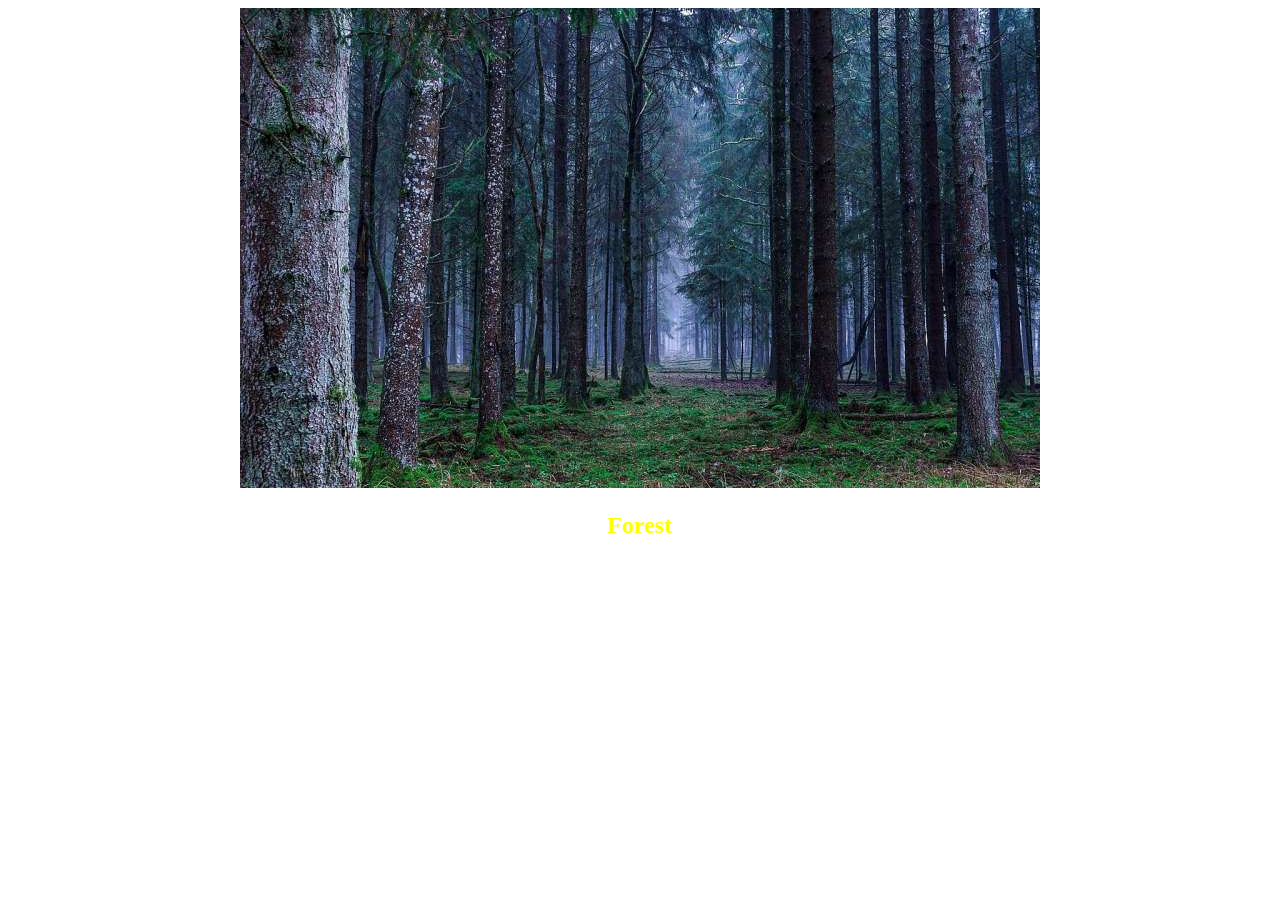
<file: index.html>
<!DOCTYPE html>
<html>
<head>
	<title></title>
	<link rel="stylesheet" type="text/css" href="main.css">
</head>
<body>
<img src="for.jpg" class="image">
<h2 class="heading">Forest</h2>
</body>
</html>
</file>
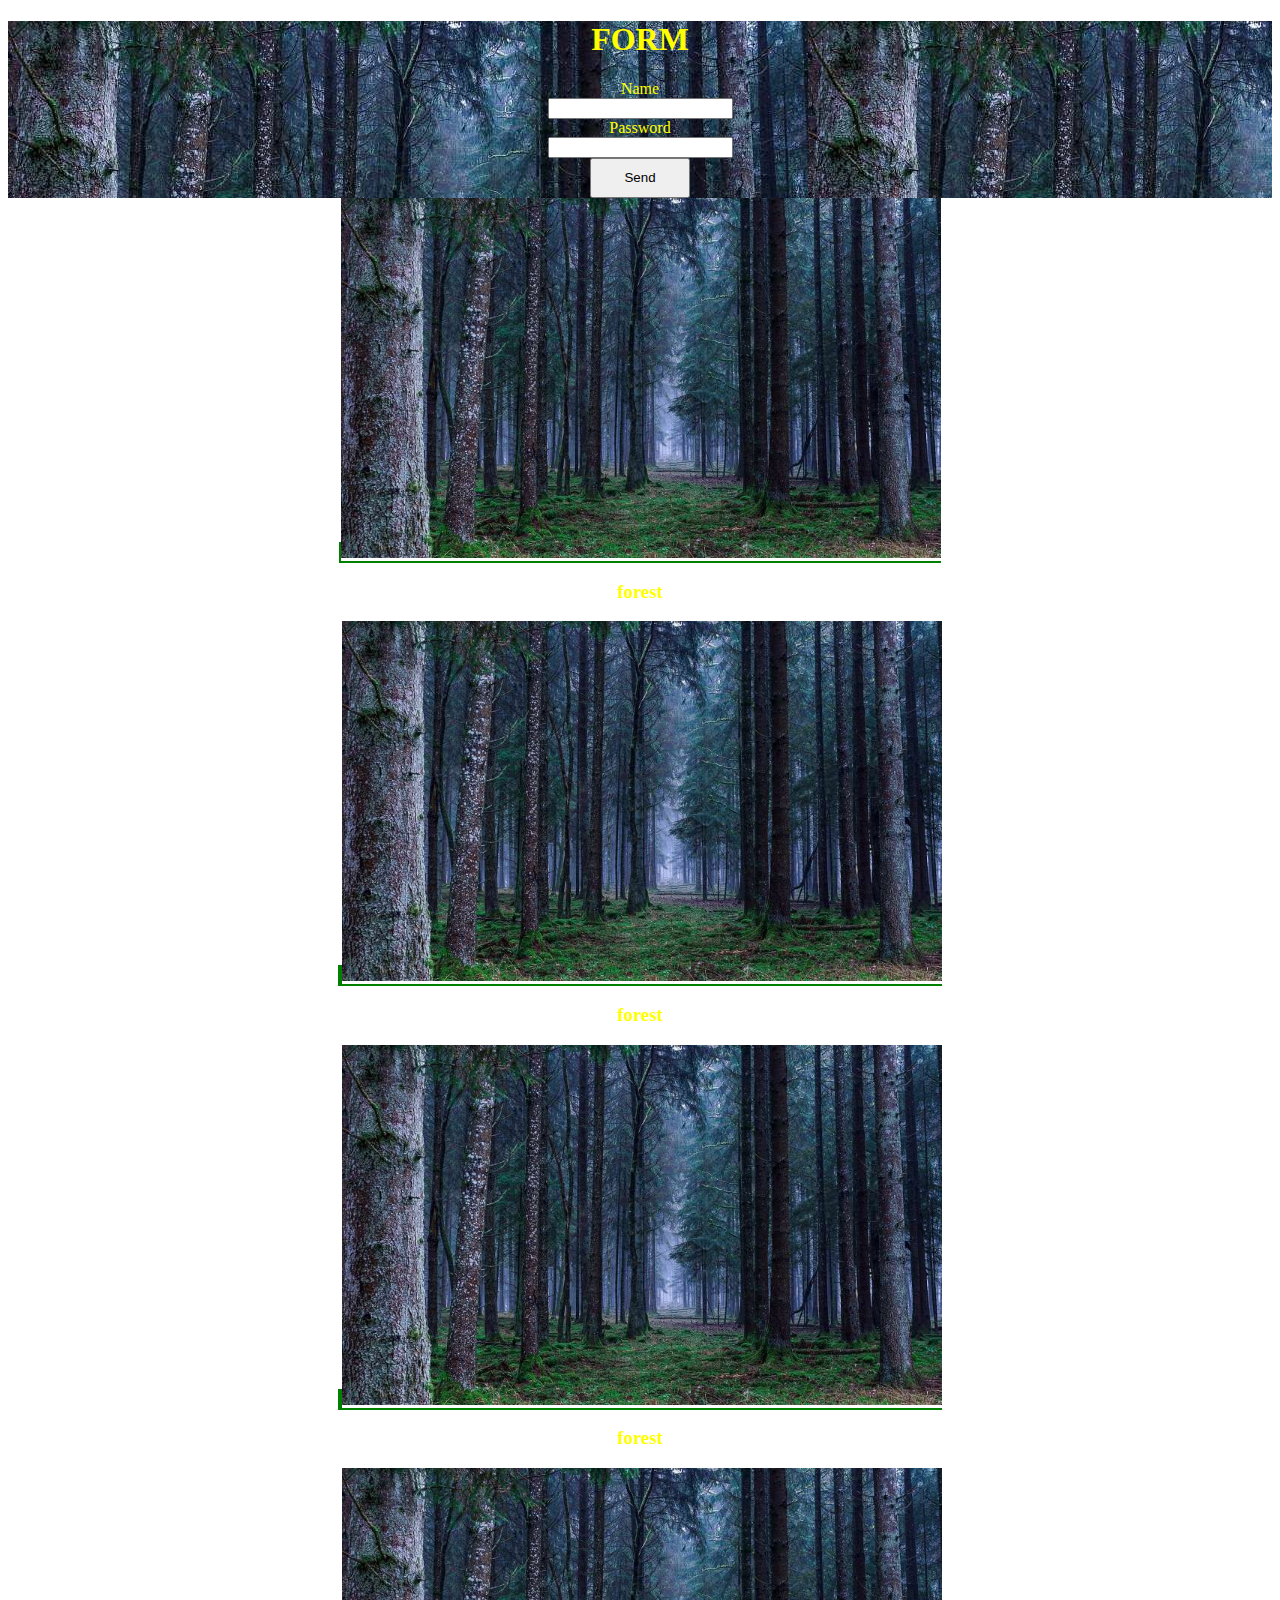
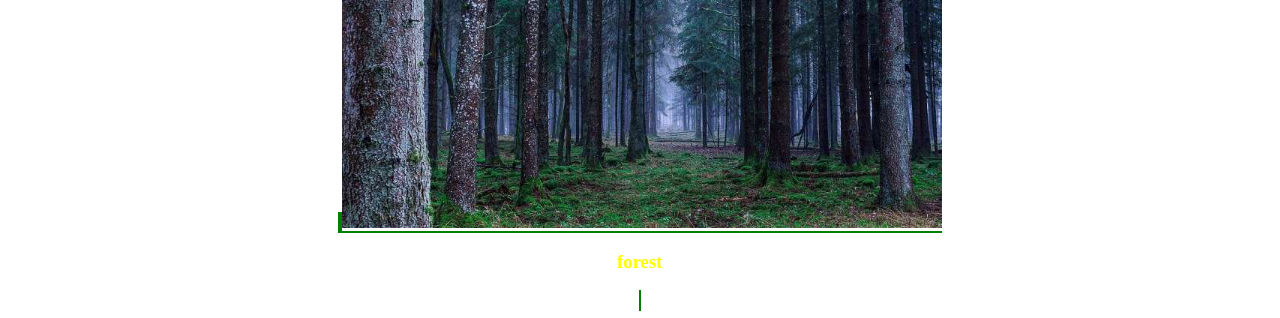
<file: test.html>
<!DOCTYPE html>
<html>
<head>
	<title>Test</title>
	<meta charset="utf-8">
	<link rel="stylesheet" type="text/css" href="main.css">
</head>
<body>
<div id="login">
	<h1>FORM</h1>
	<form>
		<label for="name">Name</label><br>
		<input type="text" id="name"><br>
		<label for="pass">Password</label><br>
		<input type="password" id="pass"><br>
	</form>
	<button class="button">Send</button>
</div>
<div id="container">
	<div class="cart">
		<img src="for.jpg">
		<h3>forest</h3>
	</div>
	<div class="cart">
		<img src="for.jpg">
		<h3>forest</h3>
	</div>
	<div class="cart">
		<img src="for.jpg">
		<h3>forest</h3>
	</div>
	<div class="cart">
		<img src="for.jpg">
		<h3>forest</h3>
	</div>
</div>
</body>
</html>
</file>
<file: main.css>
body{
	text-align: center;
	color: yellow;
}
#login{
	text-align: center;
	background-image: url("for.jpg");
}
#kv{
	height: 100px;
	width: 100px;
	background: linear-gradient(green, blue);
	position: absolute;
	right: 300px;
	top: 10px;
}
.button{
	width: 100px;
	height: 40px;
}

#name:focus{
	background-color: green;
}
#pass:active{
	background-color: yellow;
}
.button:hover{
	background-color: blue;
}
#container{
width: 100%;
}
.cart{
	display: inline;
	width: 320px;
	height: 320px;
	border: 2px solid green;
}
.cart img{
	width: 600px;
}
.image{
	width: 800px;
}
@media(max-width: 820px){
.image{
	width: 400px;
}
.heading{ color: red; }
body{
	background-color: pink;
}
}
</file>
